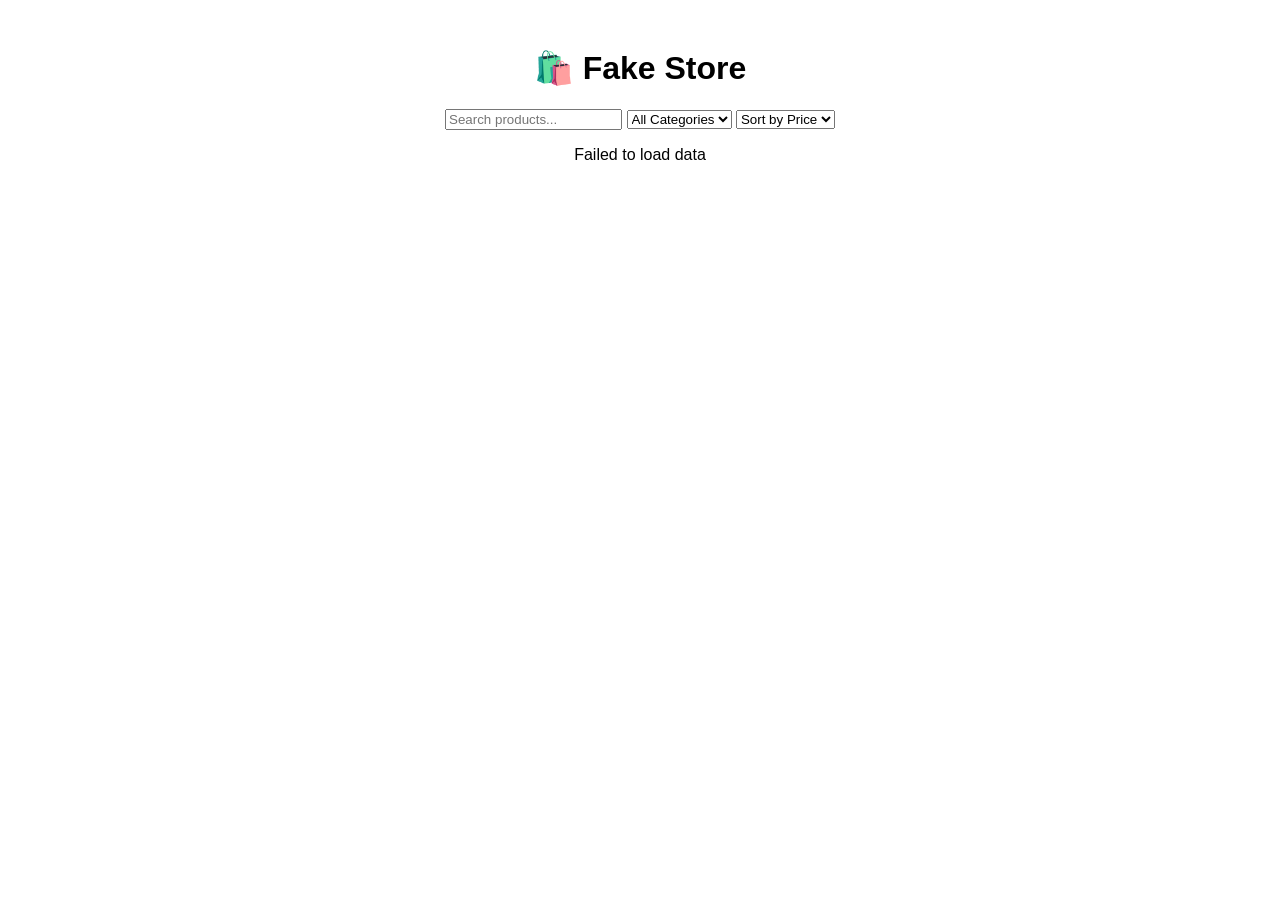
<file: FinalTask/index.html>
<!DOCTYPE html>
<html lang="en">
<head>
  <meta charset="UTF-8">
  <title>Fake Store</title>
  <link rel="stylesheet" href="style.css">
</head>
<body>

  <h1>🛍️ Fake Store</h1>

  <!-- Search -->
  <input type="text" id="search" placeholder="Search products..." />

  <!-- Category Filter -->
  <select id="categoryFilter">
    <option value="all">All Categories</option>
  </select>

  <!-- Sort -->
  <select id="sortPrice">
    <option value="">Sort by Price</option>
    <option value="low">Low → High</option>
    <option value="high">High → Low</option>
  </select>

  <p id="status">Loading...</p>

  <div id="productContainer"></div>

  <script src="script.js"></script>
</body>
</html>
</file>
<file: FinalTask/style.css>
body {
  font-family: Arial;
  padding: 20px;
  text-align: center;
}

#productContainer {
  display: flex;
  flex-wrap: wrap;
  gap: 20px;
  justify-content: center;
}

.card {
  width: 300px;
  border-radius: 10px;
  box-shadow: 0 4px 10px rgba(0,0,0,0.2);
  padding: 15px;
  transition: transform 0.3s;
  background: white;
  margin:10px;
}

.card:hover {
  transform: scale(1.05);
}

.card img {
  width: 100%;
  height: 200px;
  object-fit: contain;
}

button {
  padding: 8px 12px;
  margin-top: 10px;
  cursor: pointer;
}
</file>
